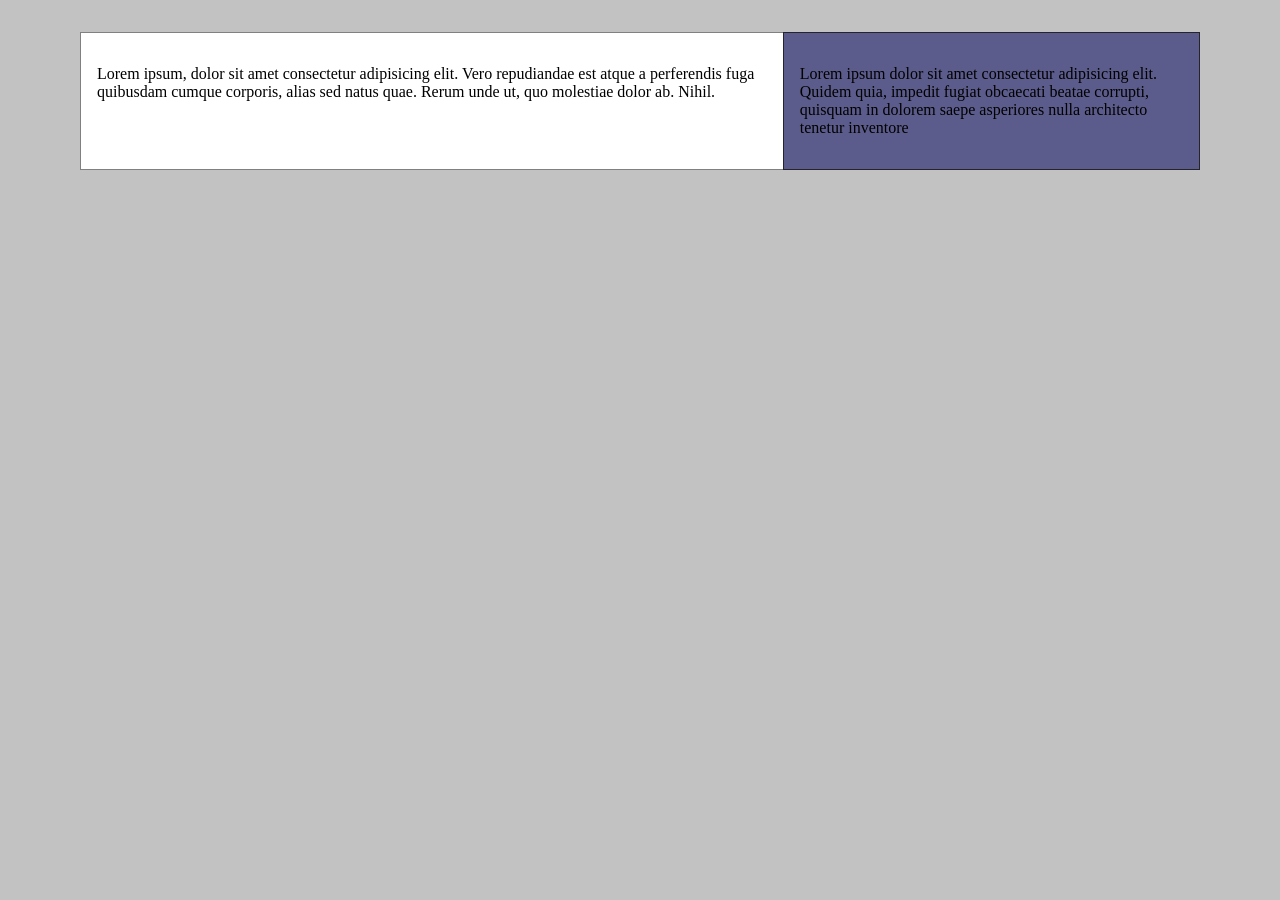
<file: index.html>
<!DOCTYPE html>
<html lang="en">
<head>
    <meta charset="UTF-8">
    <meta name="viewport" content="width=device-width, initial-scale=1.0">
    <title>Document</title>
    <link rel="stylesheet" href="style.css">
</head>
<body>
    <div class="page">
        <main class="content">
            <article>
                <p>Lorem ipsum, dolor sit amet consectetur adipisicing elit. Vero repudiandae est atque a perferendis fuga quibusdam cumque corporis, alias sed natus quae. Rerum unde ut, quo molestiae dolor ab. Nihil.</p>
            </article>
        </main>
        <aside class="sidebar">
            <p>Lorem ipsum dolor sit amet consectetur adipisicing elit. Quidem quia, impedit fugiat obcaecati beatae corrupti, quisquam in dolorem saepe asperiores nulla architecto tenetur inventore</p>
        </aside>
    </div>
</body>
</html>
</file>
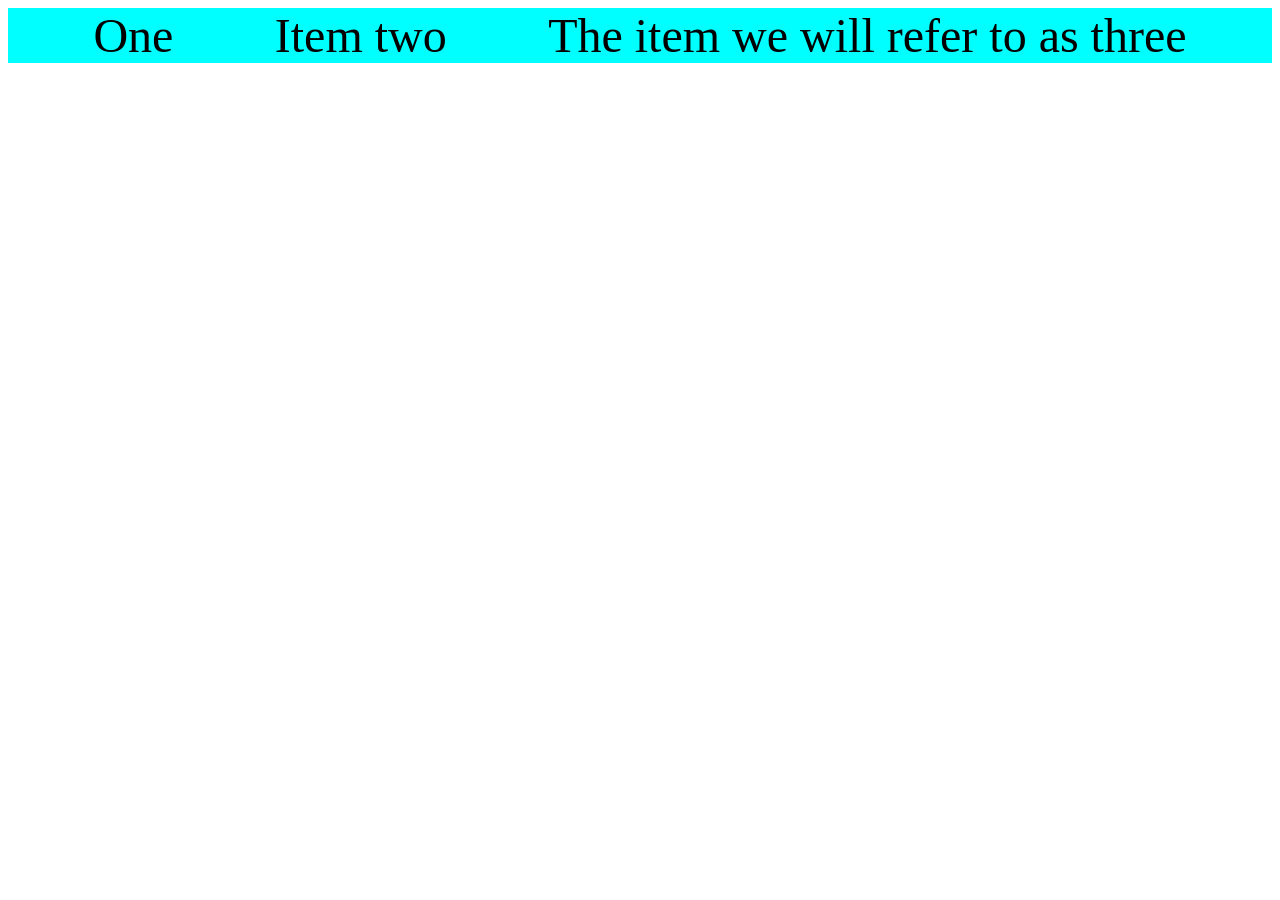
<file: index2.html>
<!DOCTYPE html>
<html lang="en">
<head>
    <meta charset="UTF-8">
    <meta name="viewport" content="width=device-width, initial-scale=1.0">
    <title>Document</title>
    <link rel="stylesheet" href="style2.css">
</head>
<body>
    <div class="container" id="container">
        <div class="box">One</div>
        <div class="box">Item two</div>
        <div class="box">The item we will refer to as three</div>
    </div>
</body>
</html>
</file>
<file: style.css>
.page {
    display: flex;
    flex-wrap: wrap;
}

.page > * {
    padding: 1rem;
}

.sidebar {
    background: rgb(92, 92, 140);
    outline: 1px solid rgb(36, 36, 45);
    flex-grow: 1;
    flex-basis: 12rem;
}

.content {
    flex-basis: 0;
    flex-grow: 2;
    min-width: 60%;
}

body {
    max-width: 70rem;
    min-height: unset;
    padding: 1rem;
    background: rgb(194, 194, 194);
    margin: 1rem auto;
}

.page {
    background: white;
    border: 1px solid grey;
}
</file>
<file: style2.css>
@media (max-width: 700px) and (min-width: 600px) {
    .container {
        flex-direction: column;
    }
    
}

.container {
    display: flex;
    flex-wrap: wrap;
    flex: auto;
    justify-content: space-evenly;
    gap: 1rem;
    background-color: aqua;
    font-size: 3rem;
}
</file>
